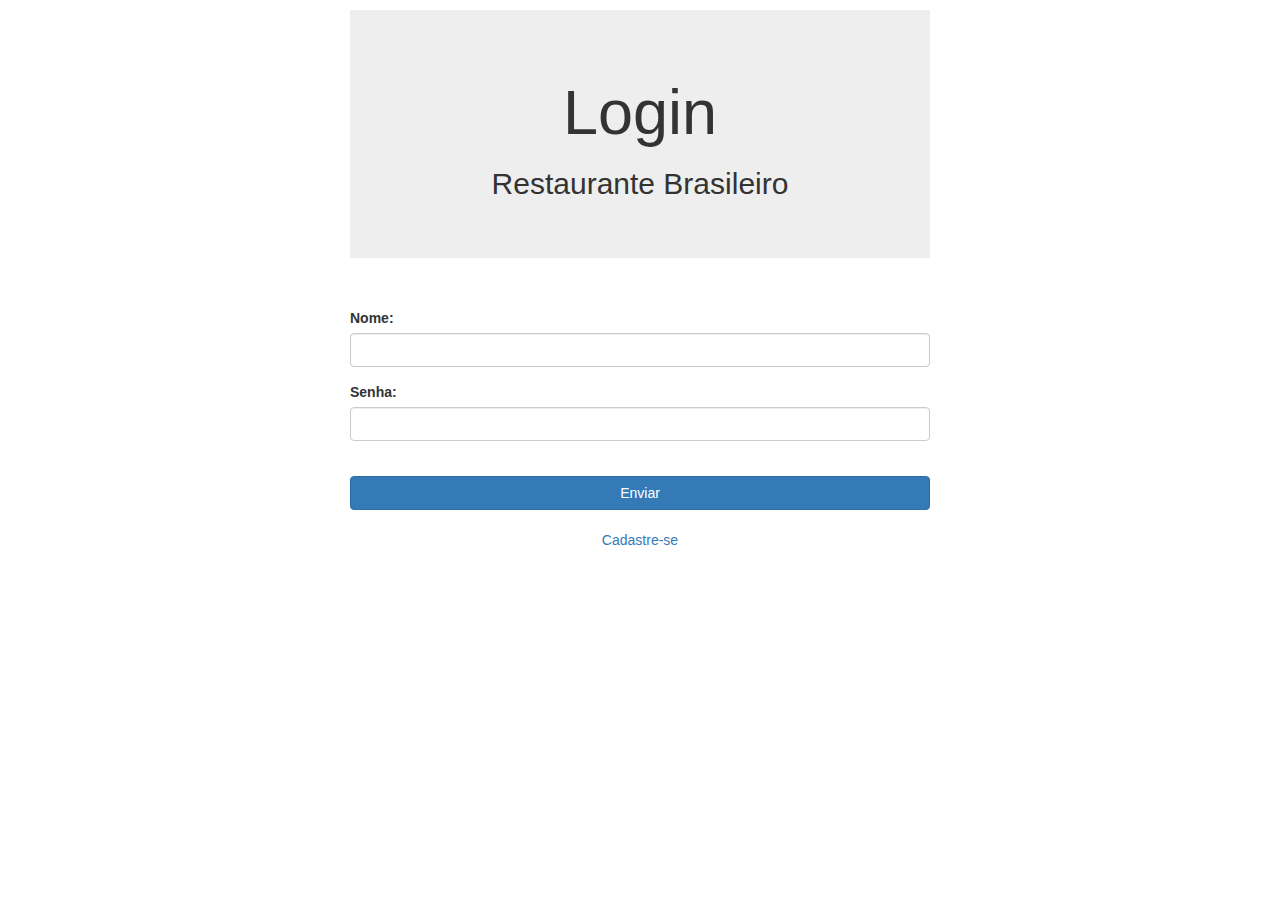
<file: Index.html>
<!DOCTYPE html>
<html lang="pt-br">
<head>
    <title>Login</title>
    <meta name="author" content="Mateus Selani"/>
    <meta charset="UTF-8">
    <meta name="viewport" content="width=device-width, initial-scale=1.0">
    <meta http-equiv="X-UA-Compatible" content="ie=edge">
     <!-- Latest compiled and minified CSS -->
    <link rel="stylesheet" href="https://maxcdn.bootstrapcdn.com/bootstrap/3.3.7/css/bootstrap.min.css">
    <!-- jQuery library -->
    <script src="https://ajax.googleapis.com/ajax/libs/jquery/3.3.1/jquery.min.js"></script>
    <!-- Latest compiled JavaScript -->
    <script src="https://maxcdn.bootstrapcdn.com/bootstrap/3.3.7/js/bootstrap.min.js"></script>
    <style type="text/css">@import url(IndexCss.css);</style>
</head>
<body>
    <!-- CABEÇALHO -->
    <div class="jumbotron">
      <h1>Login</h1>
      <h2>Restaurante Brasileiro</h2>
    </div>
    <!-- Fim CABEÇALHO -->
    <br/>
    <!-- Entrada de NOME para login -->
    <div class="form-group">
        <label for="usr">Nome:</label>
        <input type="text" class="form-control" id="usr">
    </div>
      <!-- Fim entrada de NOME para login -->
      <!-- Entrada de SENHA para login -->
    <div class="form-group">
        <label for="pwd">Senha:</label>
        <input type="password" class="form-control" id="pwd">
    </div>
      <!-- Fim entrada de SENHA para login -->
    <br/>
      <!-- BOTÃO -->
    <button type="button" class="btn btn-primary btn-block" 
      >Enviar</button>
      <!-- Fim BOTÃO -->
    <br/>
      <!-- CADASTRAR -->
    <p><a href="">Cadastre-se</a></p>
      <!-- Fim CADASTRO -->
</body>
</html>
</file>
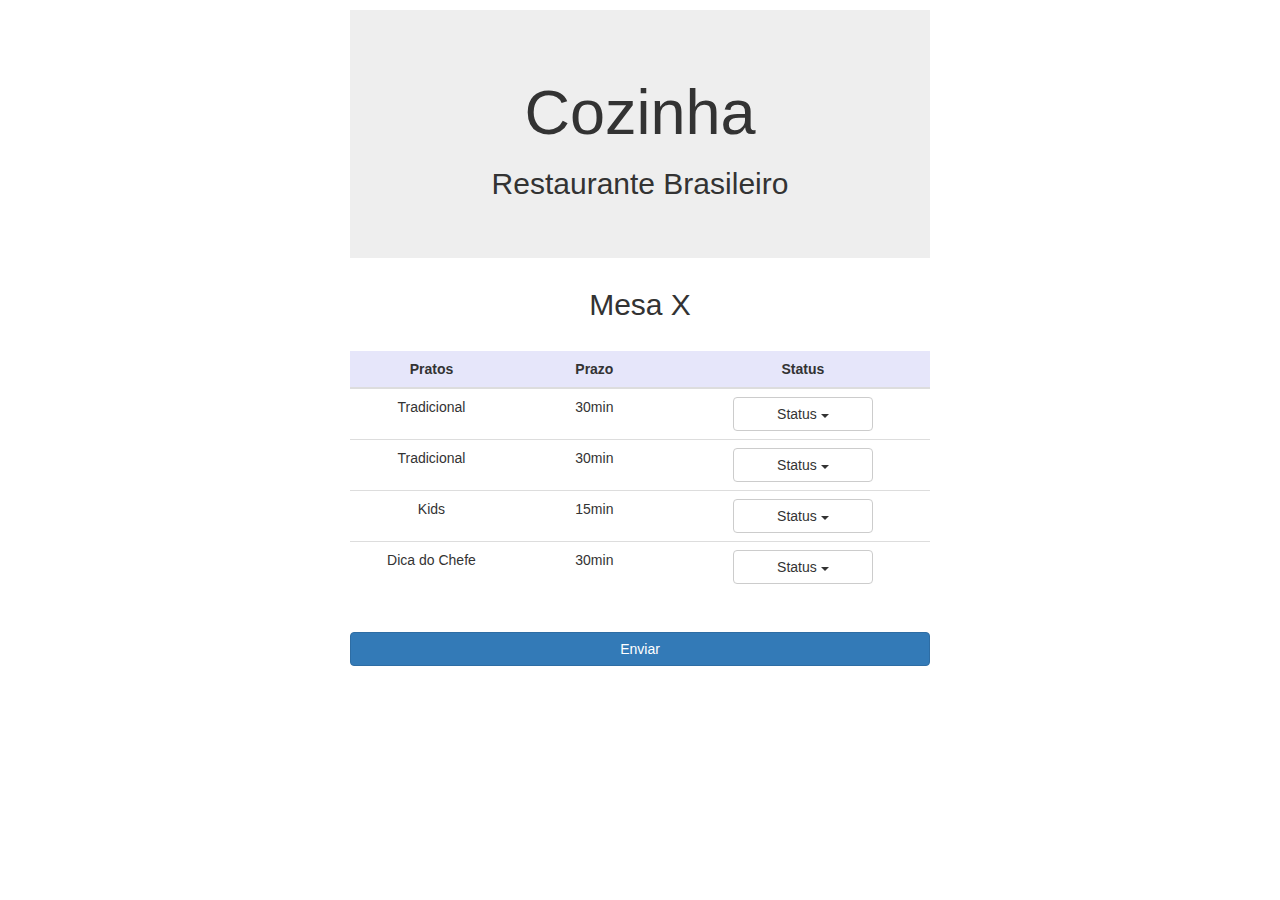
<file: AndamentoPrato-Cozinha.html>
<!DOCTYPE html>
<html lang="pt-br">
<head>
    <title>Cozinha - Restaurante Brasileiro</title>
    <meta charset="UTF-8">
    <meta name="author" content="Mateus Selani"/>
    <meta name="viewport" content="width=device-width, initial-scale=1.0">
    <meta http-equiv="X-UA-Compatible" content="ie=edge">
     <!-- Latest compiled and minified CSS -->
    <link rel="stylesheet" href="https://maxcdn.bootstrapcdn.com/bootstrap/3.3.7/css/bootstrap.min.css">
    <!-- jQuery library -->
    <script src="https://ajax.googleapis.com/ajax/libs/jquery/3.3.1/jquery.min.js"></script>
    <!-- Latest compiled JavaScript -->
    <script src="https://maxcdn.bootstrapcdn.com/bootstrap/3.3.7/js/bootstrap.min.js"></script>
    <style type="text/css">@import url(IndexCss.css);</style>
</head>
<body>
    <!-- CABEÇALHO -->
        <div class="jumbotron">
          <h1>Cozinha</h1>
          <h2>Restaurante Brasileiro</h2>
        </div>
    <!-- Fim CABEÇALHO -->
      <!-- Processo dos Pratos -->
      <h2>Mesa X</h2><br/>
      <table class="table table-hover">
        <!-- Inicio Table -->
        <thead style="background-color:lavender;">
          <tr>
            <th>Pratos</th>
            <th>Prazo</th>
            <th>Status</th>
          </tr>
        </thead>
        <tbody>
          <tr>
            <td>Tradicional</td>
            <td>30min</td>
            <td>
              <!-- BOTÃO SELEÇÃO -->
              <div class="dropdown">
                <button class="btn btn-default dropdown-toggle" type="button" 
                data-toggle="dropdown" style="width: 140px">Status
                <span class="caret"></span></button>
                <ul class="dropdown-menu">
                  <li><a href="">Em Andamento</a></li>
                  <li><a href="">Pronto</a></li>
                  <li class="divider"></li>
                  <li><a href="">Cancelar</a></li>
                </ul>
              </div>
              <!--Fim BOTÃO SELEÇÃO -->
            </td>
          </tr>
          <tr>
            <td>Tradicional</td>
            <td>30min</td>
            <td>
              <!-- BOTÃO SELEÇÃO -->
              <div class="dropdown">
                <button class="btn btn-default dropdown-toggle" type="button" 
                data-toggle="dropdown" style="width: 140px">Status
                <span class="caret"></span></button>
                <ul class="dropdown-menu">
                  <li><a href="">Em Andamento</a></li>
                  <li><a href="">Pronto</a></li>
                  <li class="divider"></li>
                  <li><a href="">Cancelar</a></li>
                </ul>
              </div>
              <!-- Fim BOTÃO SELEÇÃO -->
            </td>
          </tr>
          <tr>
            <td>Kids</td>
            <td>15min</td>
            <td>
              <!-- BOTÃO SELEÇÃO -->
              <div class="dropdown">
                <button class="btn btn-default dropdown-toggle" type="button" 
                data-toggle="dropdown" style="width: 140px">Status
                <span class="caret"></span></button>
                <ul class="dropdown-menu">
                  <li><a href="">Em Andamento</a></li>
                  <li><a href="">Pronto</a></li>
                  <li class="divider"></li>
                  <li><a href="">Cancelar</a></li>
                </ul>
              </div>
              <!-- Fim BOTÃO SELEÇÃO -->
            </td>
          </tr>
          <tr>
            <td>Dica do Chefe</td>
            <td>30min</td>
            <td>
              <!-- BOTÃO SELEÇÃO -->
              <div class="dropdown">
                <button class="btn btn-default dropdown-toggle" type="button" 
                data-toggle="dropdown" style="width: 140px">Status
                <span class="caret"></span></button>
                <ul class="dropdown-menu">
                  <li><a href="">Em Andamento</a></li>
                  <li><a href="">Pronto</a></li>
                  <li class="divider"></li>
                  <li><a href="">Cancelar</a></li>
                </ul>
              </div>
              <!-- Fim BOTÃO SELEÇÃO -->
              </td>
          </tr>
        </tbody>
      </table>
      <!-- Fim Table -->
      <br/>
      <!-- BOTÃO -->
      <button type="button" class="btn btn-primary btn-block" 
        id="LarguraTotal">Enviar</button>
      <!-- Fim BOTÃO -->
      <br/>
</body>
</html>
</file>
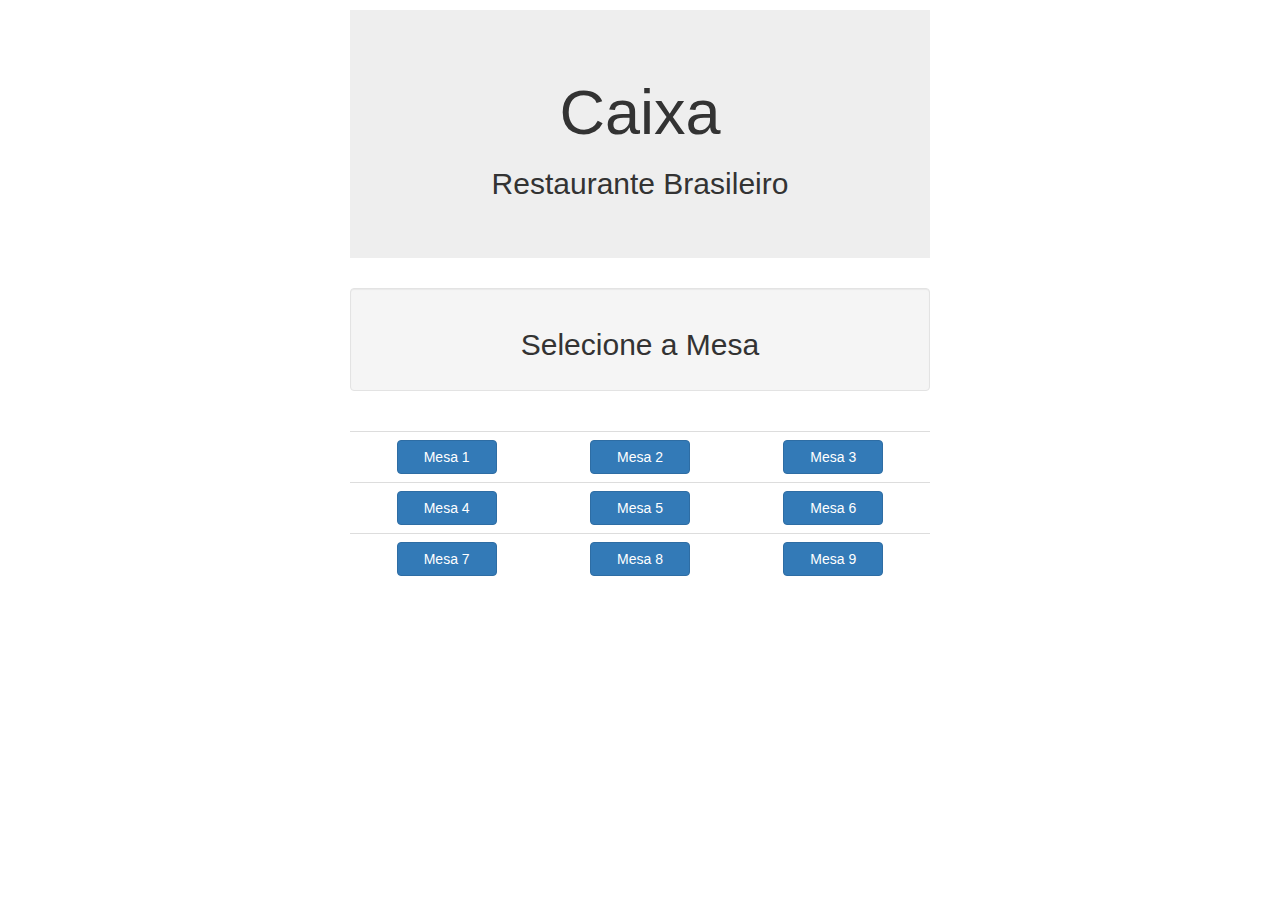
<file: EntrarConta-Caixa.html>
<!DOCTYPE html>
<html lang="pt-br">
<head>
    <title>Caixa - Restaurante Brasileiro</title>
    <meta charset="UTF-8">
    <meta name="author" content="Mateus Selani"/>
    <meta name="viewport" content="width=device-width, initial-scale=1.0">
    <meta http-equiv="X-UA-Compatible" content="ie=edge">
     <!-- Latest compiled and minified CSS -->
    <link rel="stylesheet" href="https://maxcdn.bootstrapcdn.com/bootstrap/3.3.7/css/bootstrap.min.css">
    <!-- jQuery library -->
    <script src="https://ajax.googleapis.com/ajax/libs/jquery/3.3.1/jquery.min.js"></script>
    <!-- Latest compiled JavaScript -->
    <script src="https://maxcdn.bootstrapcdn.com/bootstrap/3.3.7/js/bootstrap.min.js"></script>
    <style type="text/css">@import url(IndexCss.css);</style>
</head>
<body>
    <!-- CABEÇALHO -->
    <div class="jumbotron">
        <h1>Caixa</h1>
        <h2>Restaurante Brasileiro</h2>
    </div>
    <!-- Fim CABEÇALHO -->
    <!-- Sub Cabeçalho -->
    <div class="well">
        <h2>Selecione a Mesa</h2>
    </div>
    <!-- Fim Sub Cabeçalho -->
    <!-- SELECIONAR MESA -->
    <br/>
    <table class="table table-hover">
    <!-- BOTÕES MESA -->
      <tbody>
        <tr>
            <td><button type="button" 
                class="btn btn-primary">Mesa 1</button></td>
            <td><button type="button" 
                class="btn btn-primary">Mesa 2</button></td>
            <td><button type="button" 
                class="btn btn-primary">Mesa 3</button></td>
        </tr>
        <tr>
            <td><button type="button" 
                class="btn btn-primary">Mesa 4</button></td>
            <td><button type="button" 
                class="btn btn-primary">Mesa 5</button></td>
            <td><button type="button" 
                class="btn btn-primary">Mesa 6</button></td>
        </tr>
        <tr>
            <td><button type="button"
                class="btn btn-primary">Mesa 7</button></td>
            <td><button type="button" 
                class="btn btn-primary">Mesa 8</button></td>
            <td><button type="button" 
                class="btn btn-primary">Mesa 9</button></td>
        </tr>
      </tbody>
    </table>
    <!-- Fim Seleção de Mesa -->
    <br/>
</body>
</html>
</file>
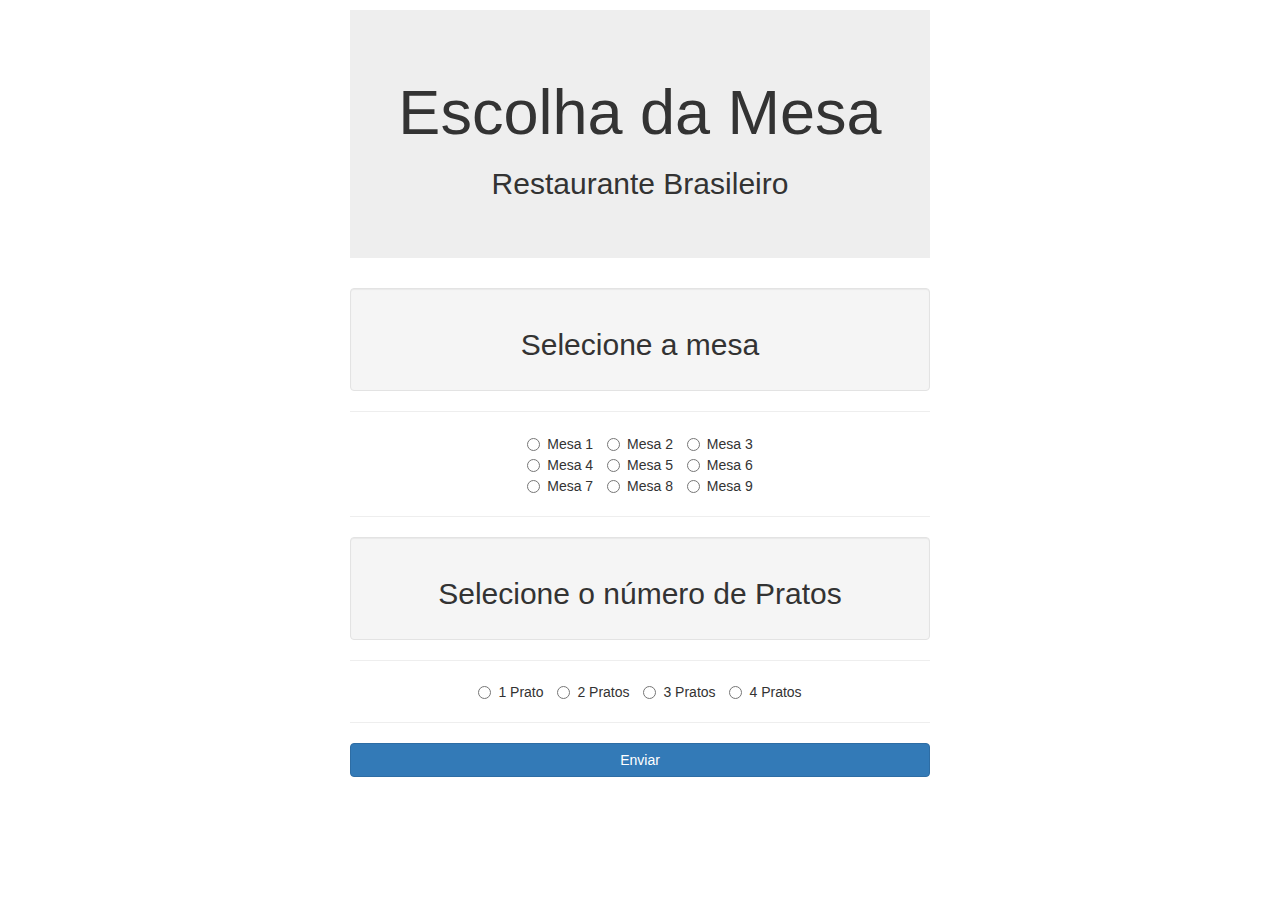
<file: EscolhaMesa.html>
<!DOCTYPE html>
<html lang="pt-br">
<head>
    <title>Restaurante Brasileiro</title>
    <meta name="author" content="Mateus Selani"/>
    <meta charset="UTF-8">
    <meta name="viewport" content="width=device-width, initial-scale=1.0">
    <meta http-equiv="X-UA-Compatible" content="ie=edge">
     <!-- Latest compiled and minified CSS -->
    <link rel="stylesheet" href="https://maxcdn.bootstrapcdn.com/bootstrap/3.3.7/css/bootstrap.min.css">
    <!-- jQuery library -->
    <script src="https://ajax.googleapis.com/ajax/libs/jquery/3.3.1/jquery.min.js"></script>
    <!-- Latest compiled JavaScript -->
    <script src="https://maxcdn.bootstrapcdn.com/bootstrap/3.3.7/js/bootstrap.min.js"></script>
    <style type="text/css">@import url(IndexCss.css);</style>
</head>
<body>
    <!-- CABEÇALHO -->
    <div class="jumbotron">
      <h1>Escolha da Mesa</h1>
      <h2>Restaurante Brasileiro</h2>
    </div>
    <!-- FIM CABEÇALHO -->
    <!-- Seleção de MESA -->
        <div class="well">
          <h2>Selecione a mesa</h2></div>
        <hr/>
        <!-- Escolher Mesa -->
        <form class="TextoCentral">
          <label class="radio-inline">
            <input type="radio" name= "optradio" value="mesa">Mesa 1
          </label>
          <label class="radio-inline">
            <input type="radio" name="optradio" value="mesa">Mesa 2
          </label>
          <label class="radio-inline">
            <input type="radio" name="optradio" value="mesa">Mesa 3
          </label><br/>
          <label class="radio-inline">
            <input type="radio" name="optradio" value="mesa">Mesa 4
          </label>
          <label class="radio-inline">
            <input type="radio" name="optradio" value="mesa">Mesa 5
          </label>
          <label class="radio-inline">
            <input type="radio" name="optradio" value="mesa">Mesa 6
          </label><br/>
          <label class="radio-inline">
            <input type="radio" name="optradio" value="mesa">Mesa 7
          </label>
          <label class="radio-inline">
            <input type="radio" name="optradio" value="mesa">Mesa 8
          </label>
          <label class="radio-inline">
            <input type="radio" name="optradio" value="mesa">Mesa 9
          </label>
        </form>
      <!-- FIM Seleção de MESA -->
      <!-- Número de PRATOS -->
      <hr/>
        <div class="well">
          <h2>Selecione o número de Pratos</h2>
        </div>
        <hr/>
          <!-- Seleção Prato -->
        <form class="TextoCentral">
          <label class="radio-inline">
            <input type="radio" name="optradio">1 Prato
          </label>
          <label class="radio-inline">
            <input type="radio" name="optradio">2 Pratos
          </label>
          <label class="radio-inline">
            <input type="radio" name="optradio">3 Pratos
          </label>
          <label class="radio-inline">
            <input type="radio" name="optradio">4 Pratos
          </label>
        </form>
      <hr/>
      <!-- Número de PRATOS -->
      <!-- BOTÃO -->
      <button type="button" class="btn btn-primary btn-block" 
        id="LarguraTotal">Enviar</button>
      <!-- Fim BOTÃO -->
      <br/>
</body>
</html>
</file>
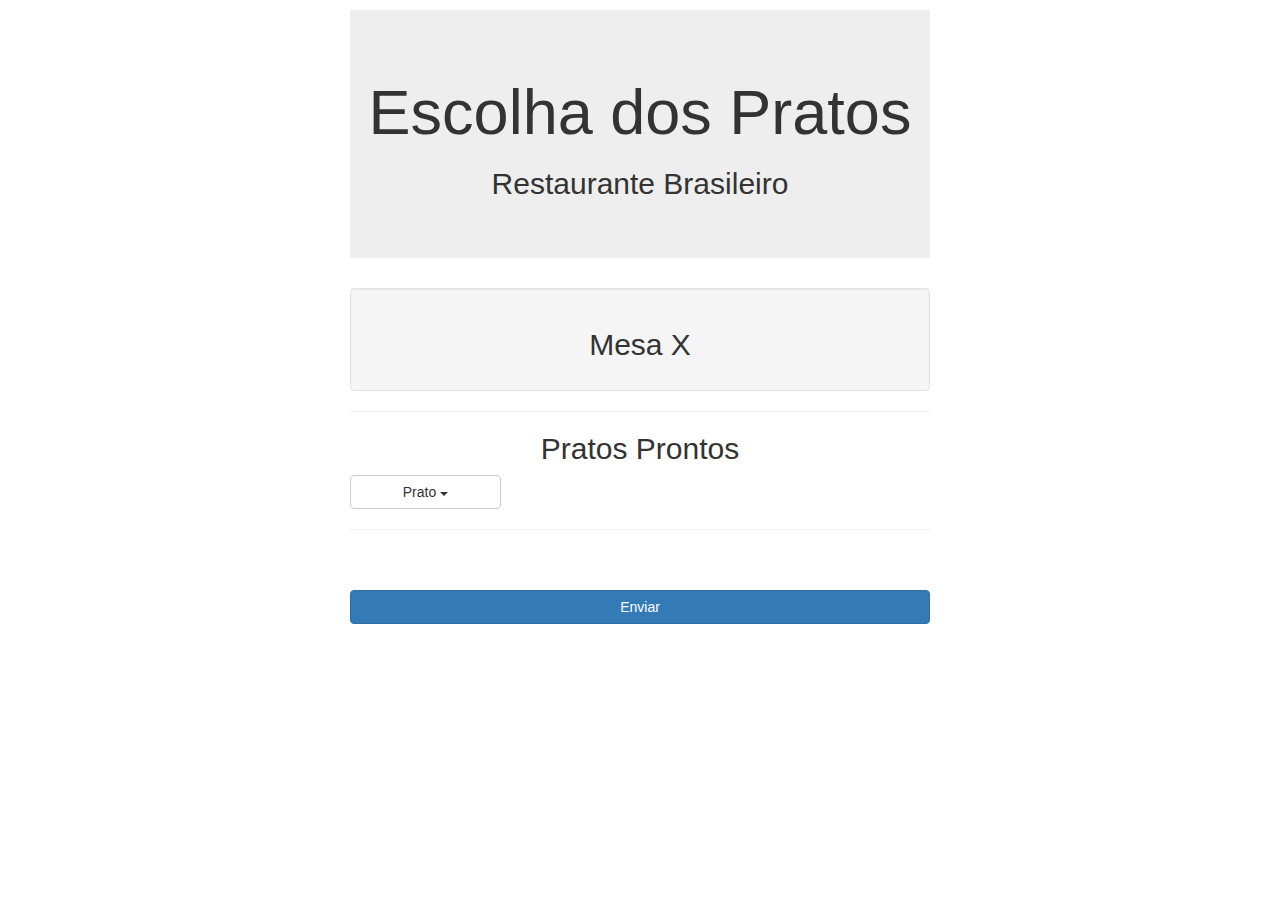
<file: EscolhaPrato.html>
<!DOCTYPE html>
<html lang="pt-br">
<head>
    <title>Restaurante Brasileiro</title>
    <meta charset="UTF-8">
    <meta name="author" content="Mateus Selani"/>
    <meta name="viewport" content="width=device-width, initial-scale=1.0">
    <meta http-equiv="X-UA-Compatible" content="ie=edge">
     <!-- Latest compiled and minified CSS -->
    <link rel="stylesheet" href="https://maxcdn.bootstrapcdn.com/bootstrap/3.3.7/css/bootstrap.min.css">
    <!-- jQuery library -->
    <script src="https://ajax.googleapis.com/ajax/libs/jquery/3.3.1/jquery.min.js"></script>
    <!-- Latest compiled JavaScript -->
    <script src="https://maxcdn.bootstrapcdn.com/bootstrap/3.3.7/js/bootstrap.min.js"></script>
    <style type="text/css">@import url(IndexCss.css);</style>
</head>
<body>
    <!-- CABEÇALHO -->
    <div class="jumbotron">
      <h1>Escolha dos Pratos</h1>
      <h2>Restaurante Brasileiro</h2>
    </div>
    <!-- Fim CABEÇALHO -->
    <!-- NÚMERO DA MESA SELECIONADA -->
    <div class="well">
        <h2>Mesa X</h2>
    </div>
    <hr/>
    <!-- Fim NÚMERO DA MESA -->
    <!-- Entrada Pratos Escolhidos -->
        <h2>Pratos Prontos</h2>
        <!-- Cabeçalho para escolha de prato -->
        <div class="dropdown">
          <button class="btn btn-default dropdown-toggle" type="button" 
          data-toggle="dropdown" style="width: 26%;">Prato
          <span class="caret"></span></button>
          <ul class="dropdown-menu">
            <li><a href="">Tradicional</a></li>
            <li><a href="">Vegano</a></li>
            <li><a href="">Kids</a></li>
            <li><a href="">Dica do Chefe</a></li>
            <li class="divider"></li>
            <li><a href="">Cancelar</a></li>
          </ul>
        </div>
        <hr/>
    <br/>
    <!-- Fim entrada Pratos Escolhidos -->
    <br/>
    <!-- BOTÃO -->
    <button type="button" class="btn btn-primary btn-block" 
    id="LarguraTotal">Enviar</button>
    <!-- Fim BOTÃO -->
    <br/>
</body>
</html>
</file>
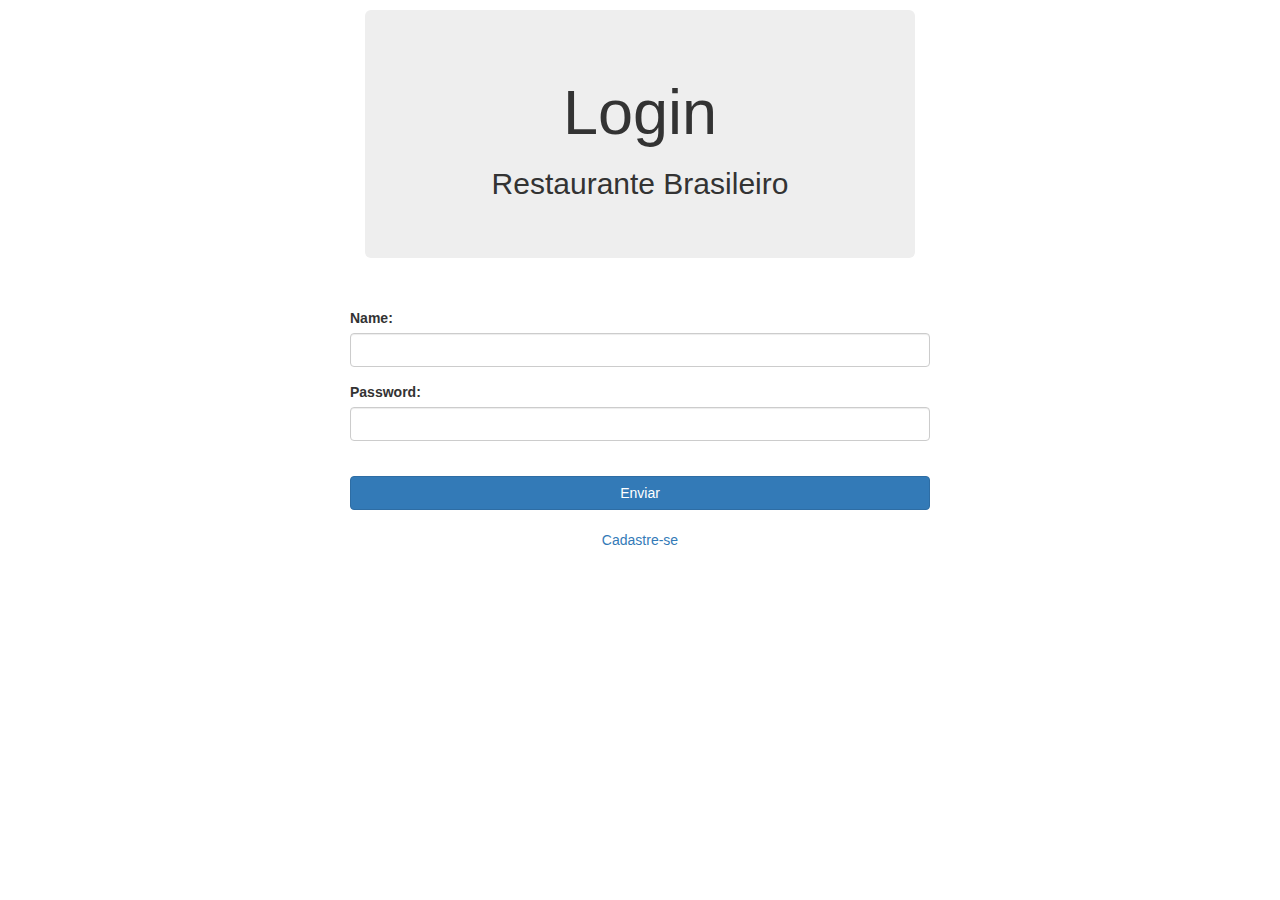
<file: LoginIndex.html>
<!DOCTYPE html>
<html lang="pt-br">
<head>
    <title>Login</title>
    <meta name="author" content="Mateus Selani"/>
    <meta charset="UTF-8">
    <meta name="viewport" content="width=device-width, initial-scale=1.0">
    <meta http-equiv="X-UA-Compatible" content="ie=edge">
     <!-- Latest compiled and minified CSS -->
    <link rel="stylesheet" href="https://maxcdn.bootstrapcdn.com/bootstrap/3.3.7/css/bootstrap.min.css">
    <!-- jQuery library -->
    <script src="https://ajax.googleapis.com/ajax/libs/jquery/3.3.1/jquery.min.js"></script>
    <!-- Latest compiled JavaScript -->
    <script src="https://maxcdn.bootstrapcdn.com/bootstrap/3.3.7/js/bootstrap.min.js"></script>
    <style type="text/css">@import url(IndexCss.css);</style>
</head>
<body>
    <!-- CABEÇALHO -->
    <div class="container" id="LarguraTotal">
        <div class="jumbotron">
          <h1>Login</h1>
          <h2>Restaurante Brasileiro</h2>
        </div>
    </div>
    <!-- Fim CABEÇALHO -->
    <br/>
    <!-- Entrada de NOME para login -->
    <div class="form-group">
        <label for="usr">Name:</label>
        <input type="text" class="form-control" id="usr">
    </div>
      <!-- Fim entrada de NOME para login -->
      <!-- Entrada de SENHA para login -->
    <div class="form-group">
        <label for="pwd">Password:</label>
        <input type="password" class="form-control" id="pwd">
    </div>
      <!-- Fim entrada de SENHA para login -->
    <br/>
      <!-- BOTÃO -->
    <button type="button" class="btn btn-primary btn-block" 
      >Enviar</button>
      <!-- Fim BOTÃO -->
    <br/>
      <!-- CADASTRAR -->
    <p><a href="">Cadastre-se</a></p>
      <!-- Fim CADASTRO -->
</body>
</html>
</file>
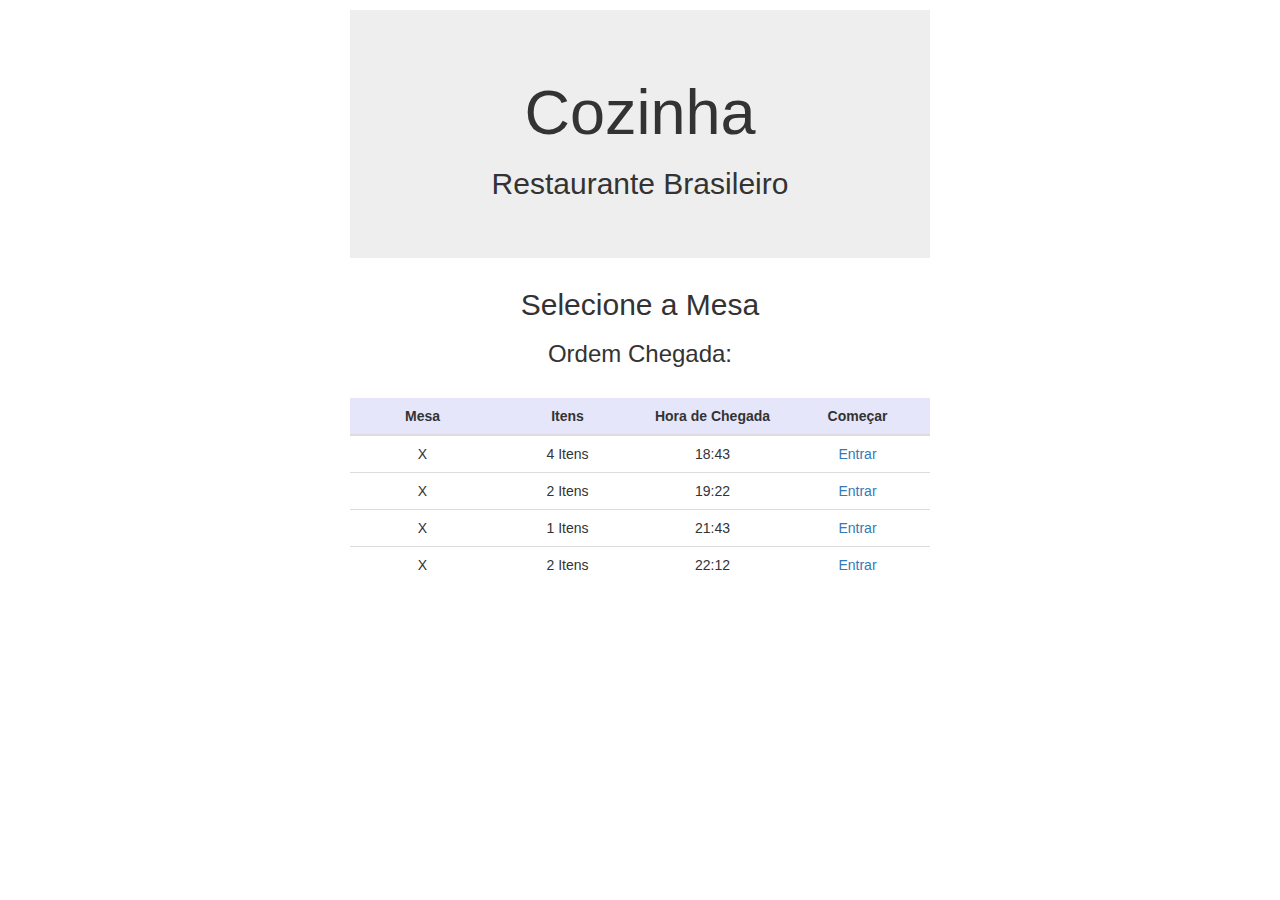
<file: OrdemChegada-Cozinha.html>
<!DOCTYPE html>
<html lang="pt-br">
<head>
    <title>Cozinha - Restaurante Brasileiro</title>
    <meta charset="UTF-8">
    <meta name="author" content="Mateus Selani"/>
    <meta name="viewport" content="width=device-width, initial-scale=1.0">
    <meta http-equiv="X-UA-Compatible" content="ie=edge">
    <meta name="author" content="Mateus Selani"/>
     <!-- Latest compiled and minified CSS -->
    <link rel="stylesheet" href="https://maxcdn.bootstrapcdn.com/bootstrap/3.3.7/css/bootstrap.min.css">
    <!-- jQuery library -->
    <script src="https://ajax.googleapis.com/ajax/libs/jquery/3.3.1/jquery.min.js"></script>
    <!-- Latest compiled JavaScript -->
    <script src="https://maxcdn.bootstrapcdn.com/bootstrap/3.3.7/js/bootstrap.min.js"></script>
    <style type="text/css">@import url(IndexCss.css);</style>
</head>
<body>
    <!-- CABEÇALHO -->
    <div class="jumbotron">
      <h1>Cozinha</h1>
      <h2>Restaurante Brasileiro</h2>
    </div>
    <!-- Fim CABEÇALHO -->
    <!-- COZINHA - SELECIONAR MESA -->
    <h2>Selecione a Mesa</h2>
    <h3>Ordem Chegada:</h3><br/>
    <!-- INICIO TABLE -->
    <table class="table table-hover">
      <thead style="background-color:lavender;">
        <tr>
          <th>Mesa</th>
          <th>Itens</th>
          <th>Hora de Chegada</th>
          <th>Começar</th>
        </tr>
      </thead>
      <tbody>
        <tr>
          <td>X</td>
          <td>4 Itens</td>
          <td>18:43</td>
          <td><a href="">Entrar</a></td>
        </tr>
        <tr>
            <td>X</td>
            <td>2 Itens</td>
            <td>19:22</td>
            <td><a href="">Entrar</a></td>
        </tr>
        <tr>
            <td>X</td>
            <td>1 Itens</td>
            <td>21:43</td>
            <td><a href="">Entrar</a></td>
        </tr>
        <tr>
            <td>X</td>
            <td>2 Itens</td>
            <td>22:12</td>
            <td><a href="">Entrar</a></td>
        </tr>
      </tbody>
    </table>
    <!-- Fim TABLE -->
</body>
</html>
</file>
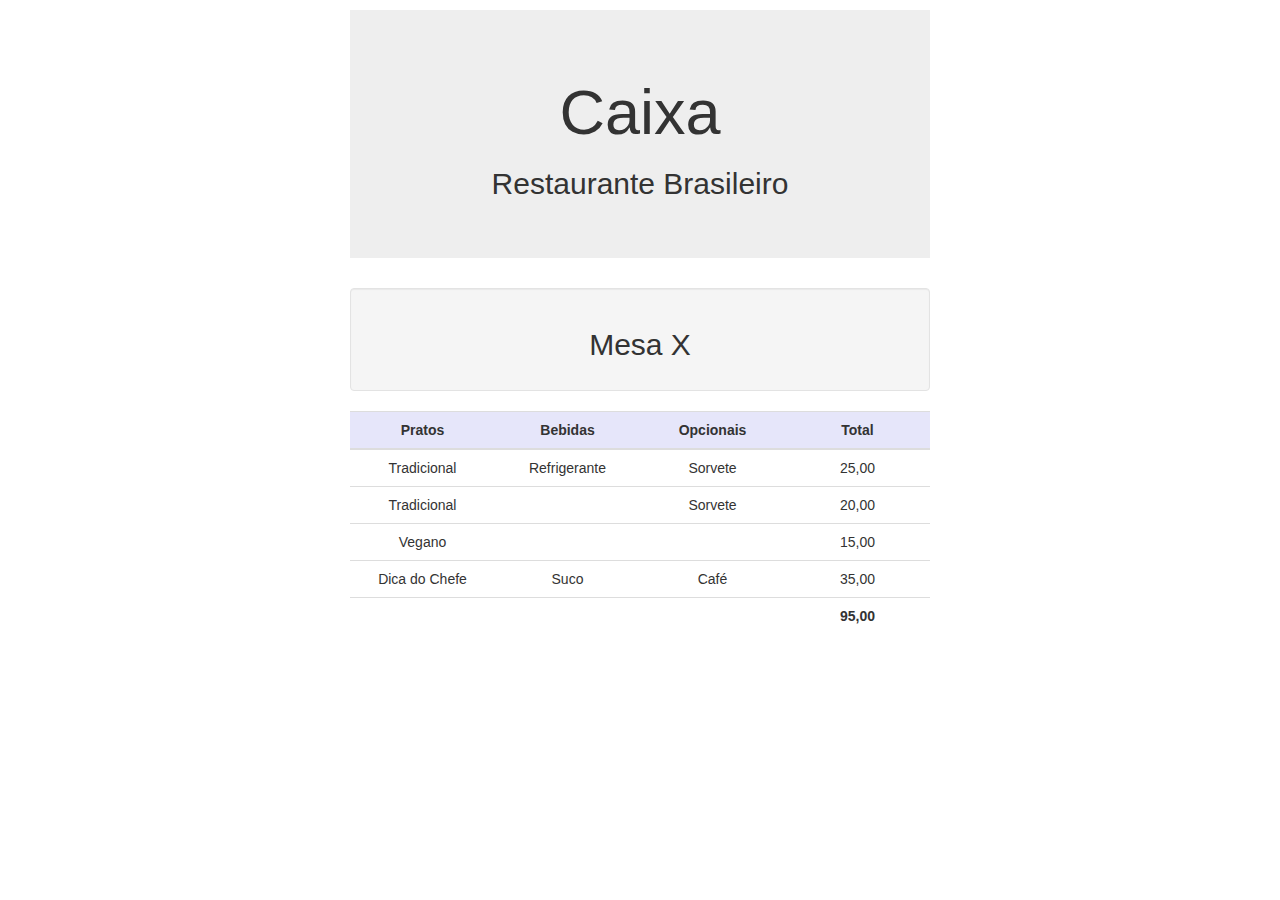
<file: TotalPagar-Caixa.html>
<!DOCTYPE html>
<html lang="pt-br">
<head>
    <title>Caixa - Restaurante Brasileiro</title>
    <meta charset="UTF-8">
    <meta name="author" content="Mateus Selani"/>
    <meta name="viewport" content="width=device-width, initial-scale=1.0">
    <meta http-equiv="X-UA-Compatible" content="ie=edge">
     <!-- Latest compiled and minified CSS -->
    <link rel="stylesheet" href="https://maxcdn.bootstrapcdn.com/bootstrap/3.3.7/css/bootstrap.min.css">
    <!-- jQuery library -->
    <script src="https://ajax.googleapis.com/ajax/libs/jquery/3.3.1/jquery.min.js"></script>
    <!-- Latest compiled JavaScript -->
    <script src="https://maxcdn.bootstrapcdn.com/bootstrap/3.3.7/js/bootstrap.min.js"></script>
    <style type="text/css">@import url(IndexCss.css);</style>
</head>
<body>
    <!-- CABEÇALHO -->
    <div class="jumbotron">
        <h1>Caixa</h1>
        <h2>Restaurante Brasileiro</h2>
    </div>
    <!-- Fim CABEÇALHO -->
    <!-- CAIXA - MESA SELECIONADA -->
    <div class="well">
        <h2>Mesa X</h2>
    </div>
    <!-- Fim SELEÇÃO DE MESA -->
    <!-- Caixa - Tabela P/ Conta Mesa -->
    <table class="table table-hover">
        <tbody>
          <thead>
            <tr style="background-color: lavender;">
                <th>Pratos</th>
                <th>Bebidas</th>
                <th>Opcionais</th>
                <th>Total</th>
            </tr>
          </thead>
          <tr>
              <td>Tradicional</td>
              <td>Refrigerante</td>
              <td>Sorvete</td>
              <td>25,00</td>
          </tr>
          <tr>
              <td>Tradicional</td>
              <td></td>
              <td>Sorvete</td>
              <td>20,00</td>
          </tr>
          <tr>
              <td>Vegano</td>
              <td></td>
              <td></td>
              <td>15,00</td>
          </tr>
          <tr>
              <td>Dica do Chefe</td>
              <td>Suco</td>
              <td>Café</td>
              <td>35,00</td>
          </tr>
          <tr>
              <td></td>
              <td></td>
              <td></td>
              <td><b>95,00</b></td>
          </tr>
        </tbody>
    </table>
    <!-- Fim Tabela -->
    <br/>
</body>
</html>
</file>
